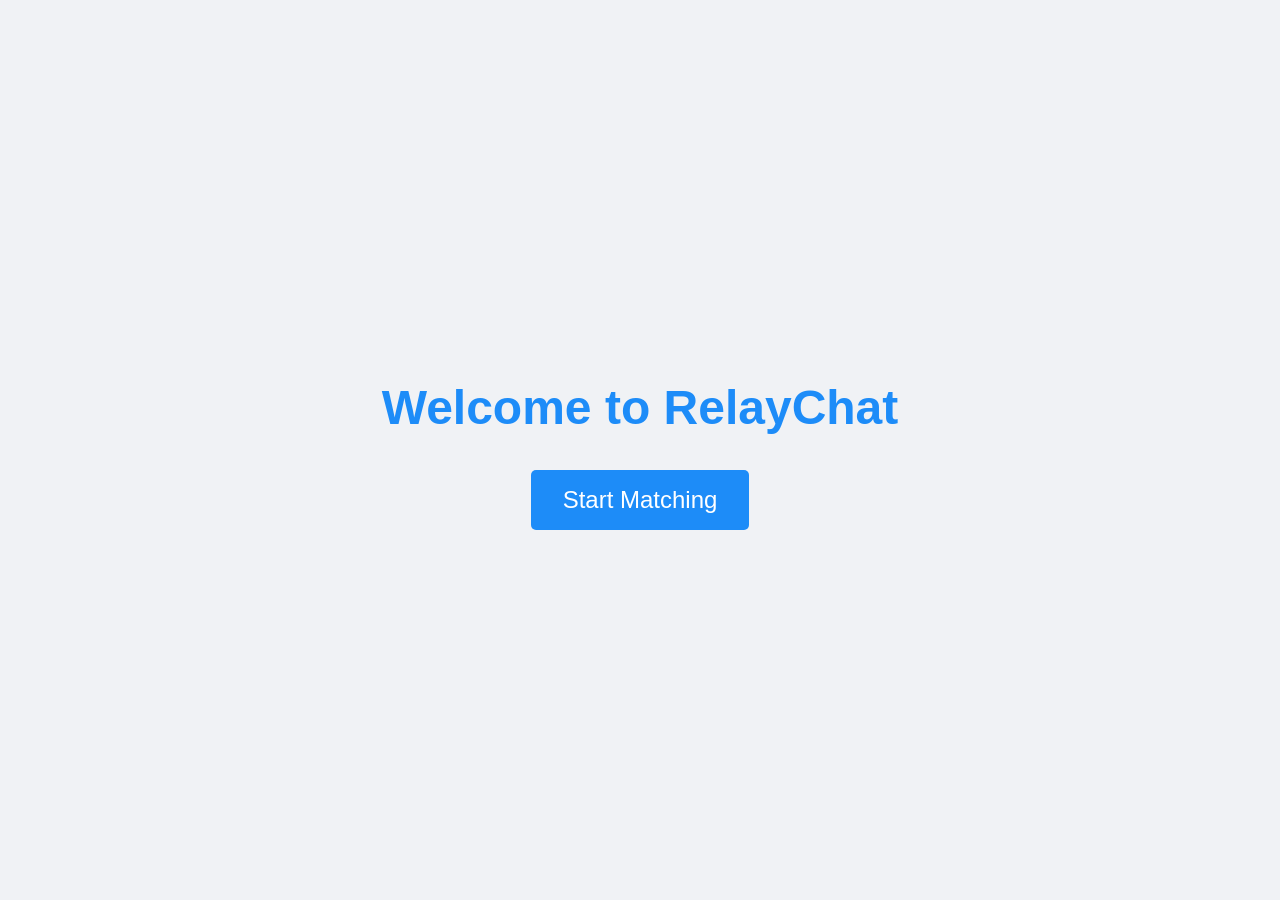
<file: frontend/index.html>
<!DOCTYPE html>
<html lang="en">
<head>
    <meta charset="UTF-8">
    <meta name="viewport" content="width=device-width, initial-scale=1.0">
    <title>RelayChat</title>
    <link rel="stylesheet" href="css/styles.css">
</head>
<body class="home-container">
    <h1 class="home-title">Welcome to RelayChat</h1>
    <button id="startMatch" class="match-button">Start Matching</button>

    <script src="js/home.js"></script>
</body>
</html>
</file>
<file: frontend/css/styles.css>
* {
    margin: 0;
    padding: 0;
    box-sizing: border-box;
    font-family: 'Arial', sans-serif;
}

body {
    background-color: #f0f2f5;
    color: #333;
    line-height: 1.6;
}

.home-container {
    display: flex;
    flex-direction: column;
    justify-content: center;
    align-items: center;
    height: 100vh;
    text-align: center;
}

.home-title {
    font-size: 3rem;
    color: #1d8cf8;
    margin-bottom: 1.5rem;
}

.match-button {
    background-color: #1d8cf8;
    color: white;
    padding: 1rem 2rem;
    border: none;
    border-radius: 5px;
    font-size: 1.5rem;
    cursor: pointer;
    transition: background-color 0.3s ease;
}

.match-button:hover {
    background-color: #156fc0;
}

.input-box {
    margin-bottom: 1rem;
}

input[type="text"] {
    padding: 0.8rem;
    font-size: 1rem;
    width: 80%;
    max-width: 400px;
    border: 1px solid #ccc;
    border-radius: 5px;
    margin-bottom: 1rem;
}

/* Matching Status */
.matching-status {
    font-size: 1.5rem;
    color: #666;
    margin-top: 2rem;
}

/* Video Chat and Text Chat Page */
.chat-container {
    display: flex;
    flex-direction: row;
    justify-content: center;
    align-items: center;
    height: 100vh;
    padding: 0 2rem;
}

.video-section, .text-section {
    background-color: white;
    border-radius: 8px;
    box-shadow: 0 0 10px rgba(0, 0, 0, 0.1);
    overflow: hidden;
    width: 45%;
    height: 70vh;
    margin: 0 1rem;
    display: flex;
    flex-direction: column;
    justify-content: center;
}

.text-section {
    position: relative;
    padding: 1rem;
}

.text-area {
    height: calc(100% - 50px);
    overflow-y: auto;
    padding: 1rem;
    border-bottom: 1px solid #eee;
}

.text-input {
    display: flex;
    justify-content: space-between;
    align-items: center;
}

.text-input input[type="text"] {
    width: 85%;
    padding: 0.8rem;
    font-size: 1rem;
    border: 1px solid #ccc;
    border-radius: 5px;
}

.send-button {
    padding: 0.8rem 1rem;
    font-size: 1rem;
    background-color: #1d8cf8;
    color: white;
    border: none;
    border-radius: 5px;
    cursor: pointer;
    transition: background-color 0.3s ease;
}

.send-button:hover {
    background-color: #156fc0;
}

/* Video Partition Styling */
.video-partition {
    display: flex;
    justify-content: space-around;
    align-items: center;
    height: 100%;
    background-color: #000;
}

.video-stream {
    width: 45%;
    height: 80%;
    border: 2px solid #1d8cf8;
    border-radius: 10px;
    background: #333;
}

.button-container {
    display: flex;
    justify-content: center;
    gap: 1rem;
    margin-top: 1rem;
}

.control-button {
    padding: 0.8rem 1.5rem;
    font-size: 1rem;
    background-color: #ff4d4d;
    color: white;
    border: none;
    border-radius: 5px;
    cursor: pointer;
    transition: background-color 0.3s ease;
}

.control-button.new-match {
    background-color: #28a745;
}

.control-button:hover {
    opacity: 0.9;
}

/* Responsive Styles */
@media screen and (max-width: 768px) {
    .chat-container {
        flex-direction: column;
    }

    .video-section, .text-section {
        width: 90%;
        height: 40vh;
        margin-bottom: 1rem;
    }

    .video-stream {
        width: 90%;
        height: 70%;
    }

    .match-button {
        width: 80%;
    }
}
</file>
